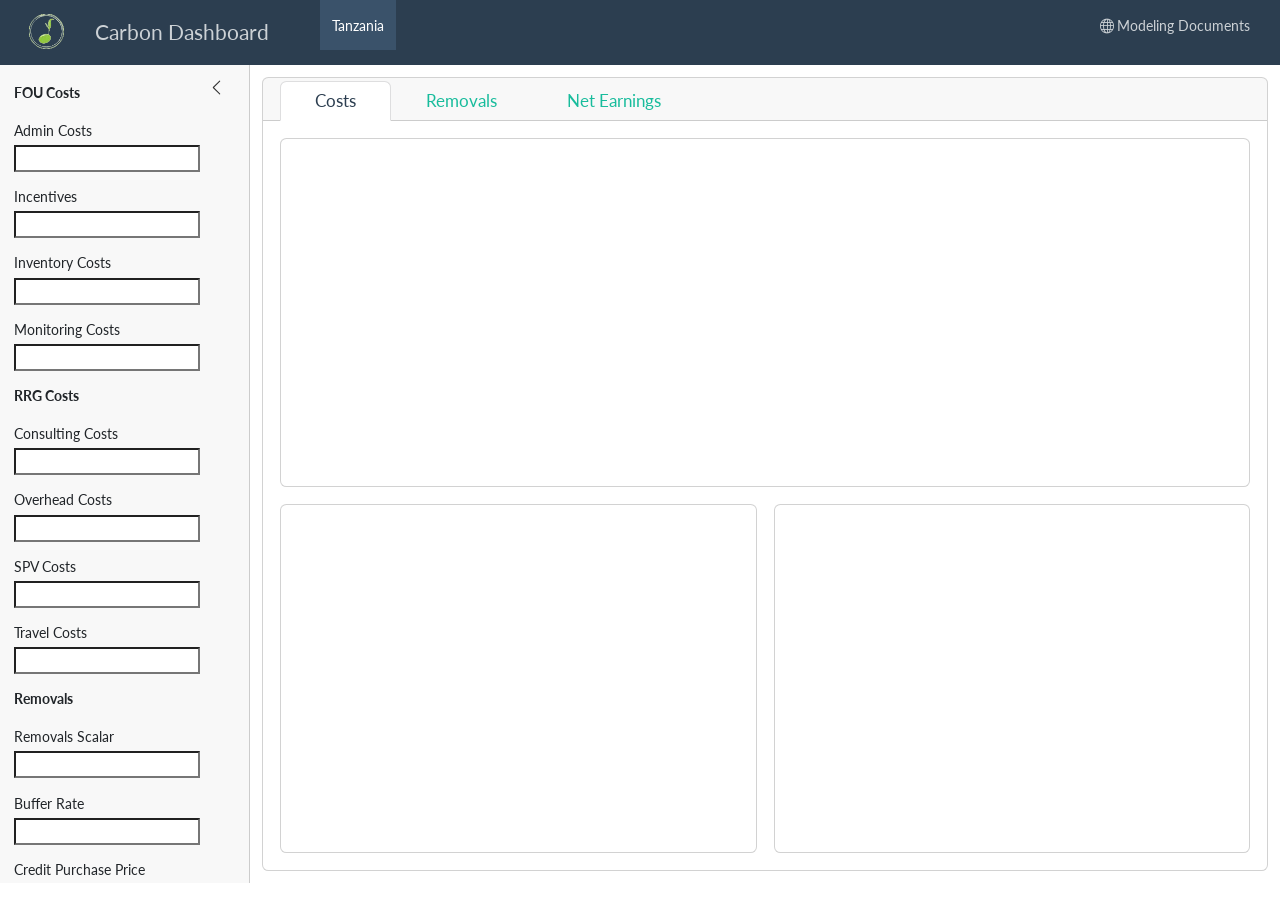
<file: dash/comp.html>
<!DOCTYPE html>
<html xmlns="http://www.w3.org/1999/xhtml" lang="en" xml:lang="en"><head>

<meta charset="utf-8">
<meta name="generator" content="quarto-1.8.26">

<meta name="viewport" content="width=device-width, initial-scale=1.0, user-scalable=yes">


<title>Carbon Dashboard</title>
<style>
code{white-space: pre-wrap;}
span.smallcaps{font-variant: small-caps;}
div.columns{display: flex; gap: min(4vw, 1.5em);}
div.column{flex: auto; overflow-x: auto;}
div.hanging-indent{margin-left: 1.5em; text-indent: -1.5em;}
ul.task-list{list-style: none;}
ul.task-list li input[type="checkbox"] {
  width: 0.8em;
  margin: 0 0.8em 0.2em -1em; /* quarto-specific, see https://github.com/quarto-dev/quarto-cli/issues/4556 */ 
  vertical-align: middle;
}
</style>


<script src="comp_files/libs/clipboard/clipboard.min.js"></script>
<script src="comp_files/libs/quarto-html/quarto.js" type="module"></script>
<script src="comp_files/libs/quarto-html/tabsets/tabsets.js" type="module"></script>
<script src="comp_files/libs/quarto-html/axe/axe-check.js" type="module"></script>
<script src="comp_files/libs/quarto-html/popper.min.js"></script>
<script src="comp_files/libs/quarto-html/tippy.umd.min.js"></script>
<script src="comp_files/libs/quarto-html/anchor.min.js"></script>
<link href="comp_files/libs/quarto-html/tippy.css" rel="stylesheet">
<link href="comp_files/libs/quarto-html/quarto-syntax-highlighting-587c61ba64f3a5504c4d52d930310e48.css" rel="stylesheet" class="quarto-color-scheme" id="quarto-text-highlighting-styles">
<link href="comp_files/libs/quarto-html/quarto-syntax-highlighting-dark-b758ccaa5987ceb1b75504551e579abf.css" rel="stylesheet" class="quarto-color-scheme quarto-color-alternate" id="quarto-text-highlighting-styles">
<link href="comp_files/libs/quarto-html/quarto-syntax-highlighting-587c61ba64f3a5504c4d52d930310e48.css" rel="stylesheet" class="quarto-color-scheme-extra" id="quarto-text-highlighting-styles">
<script src="comp_files/libs/bootstrap/bootstrap.min.js"></script>
<link href="comp_files/libs/bootstrap/bootstrap-icons.css" rel="stylesheet">
<link href="comp_files/libs/bootstrap/bootstrap-bede3913152cc6ed320dcadfc55dff40.min.css" rel="stylesheet" append-hash="true" class="quarto-color-scheme" id="quarto-bootstrap" data-mode="light">
<link href="comp_files/libs/bootstrap/bootstrap-dark-bede3913152cc6ed320dcadfc55dff40.min.css" rel="stylesheet" append-hash="true" class="quarto-color-scheme quarto-color-alternate" id="quarto-bootstrap" data-mode="light">
<link href="comp_files/libs/bootstrap/bootstrap-bede3913152cc6ed320dcadfc55dff40.min.css" rel="stylesheet" append-hash="true" class="quarto-color-scheme-extra" id="quarto-bootstrap" data-mode="light">
<script src="comp_files/libs/quarto-dashboard/quarto-dashboard.js"></script>
<script src="comp_files/libs/quarto-dashboard/stickythead.js"></script>



<script src="comp_files/libs/quarto-dashboard/web-components.js" type="module"></script>
<script src="comp_files/libs/quarto-dashboard/components.js"></script>



<link rel="stylesheet" href="styles.css">
</head>

<body class="quarto-dashboard dashboard-fill dashboard-sidebar fullcontent quarto-light">

<header id="quarto-dashboard-header">
<nav class="navbar navbar-expand-md slim" data-bs-theme="dark">
  <div class="navbar-container container-fluid">
    <button class="navbar-toggler" type="button" data-bs-toggle="collapse" data-bs-target="#dashboard-collapse" aria-controls="dashboard-collapse" aria-expanded="false" aria-label="Toggle navigation">
      <span class="navbar-toggler-icon"></span>
    </button>    


    <div class="navbar-brand-container">
    <a href="#"><img src="www/logo.png" alt="" class="navbar-logo light-content d-inline-block"></a>
    <a href="#"><img src="www/logo.png" alt="" class="navbar-logo dark-content d-inline-block"></a>
      <div class="navbar-title">
        <div class="navbar-title-text"><a href="#">Carbon Dashboard</a></div>
        
        
      </div>
    </div>
<div id="dashboard-collapse" class="navbar-collapse collapse"><ul class="navbar-nav navbar-nav-scroll me-auto" role="tablist"><li class="nav-item" role="presentation"><a id="tab-tanzania" class="nav-link active" data-bs-toggle="tab" role="tab" data-bs-target="#tanzania" data-scrolling="false" href="#tanzania" aria-controls="tanzania" aria-selected="true"><span class="nav-link-text">Tanzania</span></a></li></ul><div class="quarto-dashboard-links"><a class="quarto-dashboard-link" href="https://benparker9.github.io/carbon-iso/forest.html"><i class="bi bi-globe"></i><span class="quarto-dashboard-link-text">Modeling Documents</span></a></div></div></div>
</nav>
</header>
<div class="page-layout-custom quarto-dashboard-content bslib-gap-spacing html-fill-container bslib-page-fill quarto-dashboard-pages dashboard-sidebar-container">  

<div class="bslib-sidebar-layout html-fill-item html-fill-container" data-bslib-sidebar-open="desktop" data-bslib-sidebar-init="true" data-bslib-sidebar-border="false" data-bslib-sidebar-border-radius="false"><div class="main html-fill-container html-fill-item"><div class="sidebar-content html-fill-item html-fill-container">
<div class="tab-content bslib-grid html-fill-item html-fill-container" style="display: grid; grid-template-columns: minmax(3em, 1fr);
grid-auto-rows: minmax(0, 1fr);">
<div id="tanzania" class="dashboard-page tab-pane show active html-fill-item html-fill-container" data-orientation="columns" aria-labelledby="tab-tanzania">
<div class="html-fill-item html-fill-container bslib-grid" style="display: grid; grid-template-columns: minmax(3em, 1fr);
grid-auto-rows: minmax(0, 1fr);">
<div class="card tabset html-fill-item html-fill-container bslib-card" data-bslib-card-init="" data-require-bs-caller="card()" data-full-screen="false">
<div class="card-header dashboard-card-no-title bslib-navs-card-title">

<ul class="nav nav-tabs card-header-tabs" role="tablist" data-tabsetid="card-tabset-1"><li class="nav-item" role="presentation"><a href="#card-tabset-1-1" role="tab" data-toggle="tab" data-bs-toggle="tab" data-value="Costs" aria-selected="true" class="nav-link active">Costs</a></li><li class="nav-item" role="presentation"><a href="#card-tabset-1-2" role="tab" data-toggle="tab" data-bs-toggle="tab" data-value="Removals" aria-selected="false" class="nav-link">Removals</a></li><li class="nav-item" role="presentation"><a href="#card-tabset-1-3" role="tab" data-toggle="tab" data-bs-toggle="tab" data-value="Net Earnings" aria-selected="false" class="nav-link">Net Earnings</a></li></ul></div>



<div class="tab-content html-fill-item html-fill-container" data-tabset-id="card-tabset-1"><div class="tab-pane active show html-fill-item html-fill-container" role="tabpanel" id="card-tabset-1-1"><div class="card-body html-fill-item html-fill-container" data-title="Costs">
<div class="html-fill-item html-fill-container bslib-grid" style="display: grid; grid-template-rows: minmax(3em, 1fr) minmax(3em, 1fr); grid-auto-columns: minmax(0, 1fr);">
<div class="html-fill-item html-fill-container bslib-grid" style="display: grid; grid-template-columns: minmax(3em, 1fr);
grid-auto-rows: minmax(0, 1fr);">
<div class="card cell html-fill-item html-fill-container bslib-card" data-bslib-card-init="" data-require-bs-caller="card()" data-full-screen="false">
<div class="card-body html-fill-item html-fill-container">
<div class="cell-output-display html-fill-item html-fill-container">
<div class="shiny-plot-output html-fill-item html-fill-container" id="total_cost" style="width:100%;height:400px;"></div>
</div>
</div>
<bslib-tooltip placement="auto" bsoptions="[]" data-require-bs-version="5" data-require-bs-caller="tooltip()">
    <template>Expand</template>
    <span class="bslib-full-screen-enter badge rounded-pill">
        <svg xmlns="http://www.w3.org/2000/svg" viewbox="0 0 24 24" style="height:1em;width:1em;" aria-hidden="true" role="img"><path d="M20 5C20 4.4 19.6 4 19 4H13C12.4 4 12 3.6 12 3C12 2.4 12.4 2 13 2H21C21.6 2 22 2.4 22 3V11C22 11.6 21.6 12 21 12C20.4 12 20 11.6 20 11V5ZM4 19C4 19.6 4.4 20 5 20H11C11.6 20 12 20.4 12 21C12 21.6 11.6 22 11 22H3C2.4 22 2 21.6 2 21V13C2 12.4 2.4 12 3 12C3.6 12 4 12.4 4 13V19Z"></path></svg>
    </span>
</bslib-tooltip><script data-bslib-card-init="">bslib.Card.initializeAllCards();</script></div>
</div>
<div class="html-fill-item html-fill-container bslib-grid" style="display: grid; grid-template-columns: minmax(3em, 1fr) minmax(3em, 1fr);
grid-auto-rows: minmax(0, 1fr);">
<div class="card cell html-fill-item html-fill-container bslib-card" data-bslib-card-init="" data-require-bs-caller="card()" data-full-screen="false">
<div class="card-body html-fill-item html-fill-container">
<div class="cell-output-display html-fill-item html-fill-container">
<div class="shiny-plot-output html-fill-item html-fill-container" id="fou_cost" style="width:100%;height:400px;"></div>
</div>
</div>
<bslib-tooltip placement="auto" bsoptions="[]" data-require-bs-version="5" data-require-bs-caller="tooltip()">
    <template>Expand</template>
    <span class="bslib-full-screen-enter badge rounded-pill">
        <svg xmlns="http://www.w3.org/2000/svg" viewbox="0 0 24 24" style="height:1em;width:1em;" aria-hidden="true" role="img"><path d="M20 5C20 4.4 19.6 4 19 4H13C12.4 4 12 3.6 12 3C12 2.4 12.4 2 13 2H21C21.6 2 22 2.4 22 3V11C22 11.6 21.6 12 21 12C20.4 12 20 11.6 20 11V5ZM4 19C4 19.6 4.4 20 5 20H11C11.6 20 12 20.4 12 21C12 21.6 11.6 22 11 22H3C2.4 22 2 21.6 2 21V13C2 12.4 2.4 12 3 12C3.6 12 4 12.4 4 13V19Z"></path></svg>
    </span>
</bslib-tooltip><script data-bslib-card-init="">bslib.Card.initializeAllCards();</script></div><div class="html-fill-item html-fill-container bslib-grid" style="display: grid; grid-template-rows: minmax(3em, 1fr); grid-auto-columns: minmax(0, 1fr);">
<div class="card cell html-fill-item html-fill-container bslib-card" data-bslib-card-init="" data-require-bs-caller="card()" data-full-screen="false">
<div class="card-body html-fill-item html-fill-container">
<div class="cell-output-display html-fill-item html-fill-container">
<div class="shiny-plot-output html-fill-item html-fill-container" id="rrg_cost" style="width:100%;height:400px;"></div>
</div>
</div>
<bslib-tooltip placement="auto" bsoptions="[]" data-require-bs-version="5" data-require-bs-caller="tooltip()">
    <template>Expand</template>
    <span class="bslib-full-screen-enter badge rounded-pill">
        <svg xmlns="http://www.w3.org/2000/svg" viewbox="0 0 24 24" style="height:1em;width:1em;" aria-hidden="true" role="img"><path d="M20 5C20 4.4 19.6 4 19 4H13C12.4 4 12 3.6 12 3C12 2.4 12.4 2 13 2H21C21.6 2 22 2.4 22 3V11C22 11.6 21.6 12 21 12C20.4 12 20 11.6 20 11V5ZM4 19C4 19.6 4.4 20 5 20H11C11.6 20 12 20.4 12 21C12 21.6 11.6 22 11 22H3C2.4 22 2 21.6 2 21V13C2 12.4 2.4 12 3 12C3.6 12 4 12.4 4 13V19Z"></path></svg>
    </span>
</bslib-tooltip><script data-bslib-card-init="">bslib.Card.initializeAllCards();</script></div>
</div>
</div>
</div>
</div></div><div class="tab-pane html-fill-item html-fill-container" role="tabpanel" id="card-tabset-1-2"><div class="card-body html-fill-item html-fill-container" data-title="Removals">
<div class="html-fill-item html-fill-container bslib-grid" style="display: grid; grid-template-columns: minmax(3em, 1fr) minmax(3em, 1fr);
grid-auto-rows: minmax(0, 1fr);">
<div class="html-fill-item html-fill-container bslib-grid" style="display: grid; grid-template-rows: minmax(3em, 1fr); grid-auto-columns: minmax(0, 1fr);">
<div class="card cell html-fill-item html-fill-container bslib-card" data-bslib-card-init="" data-require-bs-caller="card()" data-full-screen="false">
<div class="card-body html-fill-item html-fill-container">
<div class="cell-output-display html-fill-item html-fill-container">
<div class="shiny-plot-output html-fill-item html-fill-container" id="netremovals" style="width:100%;height:400px;"></div>
</div>
</div>
<bslib-tooltip placement="auto" bsoptions="[]" data-require-bs-version="5" data-require-bs-caller="tooltip()">
    <template>Expand</template>
    <span class="bslib-full-screen-enter badge rounded-pill">
        <svg xmlns="http://www.w3.org/2000/svg" viewbox="0 0 24 24" style="height:1em;width:1em;" aria-hidden="true" role="img"><path d="M20 5C20 4.4 19.6 4 19 4H13C12.4 4 12 3.6 12 3C12 2.4 12.4 2 13 2H21C21.6 2 22 2.4 22 3V11C22 11.6 21.6 12 21 12C20.4 12 20 11.6 20 11V5ZM4 19C4 19.6 4.4 20 5 20H11C11.6 20 12 20.4 12 21C12 21.6 11.6 22 11 22H3C2.4 22 2 21.6 2 21V13C2 12.4 2.4 12 3 12C3.6 12 4 12.4 4 13V19Z"></path></svg>
    </span>
</bslib-tooltip><script data-bslib-card-init="">bslib.Card.initializeAllCards();</script></div>
</div><div class="html-fill-item html-fill-container bslib-grid" style="display: grid; grid-template-rows: minmax(3em, 1fr); grid-auto-columns: minmax(0, 1fr);">
<div class="card cell html-fill-item html-fill-container bslib-card" data-bslib-card-init="" data-require-bs-caller="card()" data-full-screen="false">
<div class="card-body html-fill-item html-fill-container">
<div class="cell-output-display html-fill-item html-fill-container">
<div class="shiny-plot-output html-fill-item html-fill-container" id="removalrate" style="width:100%;height:400px;"></div>
</div>
</div>
<bslib-tooltip placement="auto" bsoptions="[]" data-require-bs-version="5" data-require-bs-caller="tooltip()">
    <template>Expand</template>
    <span class="bslib-full-screen-enter badge rounded-pill">
        <svg xmlns="http://www.w3.org/2000/svg" viewbox="0 0 24 24" style="height:1em;width:1em;" aria-hidden="true" role="img"><path d="M20 5C20 4.4 19.6 4 19 4H13C12.4 4 12 3.6 12 3C12 2.4 12.4 2 13 2H21C21.6 2 22 2.4 22 3V11C22 11.6 21.6 12 21 12C20.4 12 20 11.6 20 11V5ZM4 19C4 19.6 4.4 20 5 20H11C11.6 20 12 20.4 12 21C12 21.6 11.6 22 11 22H3C2.4 22 2 21.6 2 21V13C2 12.4 2.4 12 3 12C3.6 12 4 12.4 4 13V19Z"></path></svg>
    </span>
</bslib-tooltip><script data-bslib-card-init="">bslib.Card.initializeAllCards();</script></div>
</div>
</div>
</div></div><div class="tab-pane html-fill-item html-fill-container" role="tabpanel" id="card-tabset-1-3"><div class="card-body html-fill-item html-fill-container" data-title="Net Earnings">
<div class="html-fill-item html-fill-container bslib-grid" style="display: grid; grid-template-columns: minmax(3em, 1fr);
grid-auto-rows: minmax(0, 1fr);">
<div class="card cell html-fill-item html-fill-container bslib-card" data-bslib-card-init="" data-require-bs-caller="card()" data-full-screen="false">
<div class="card-body html-fill-item html-fill-container">
<div class="cell-output-display html-fill-item html-fill-container">
<div class="shiny-plot-output html-fill-item html-fill-container" id="netearnings" style="width:100%;height:400px;"></div>
</div>
</div>
<bslib-tooltip placement="auto" bsoptions="[]" data-require-bs-version="5" data-require-bs-caller="tooltip()">
    <template>Expand</template>
    <span class="bslib-full-screen-enter badge rounded-pill">
        <svg xmlns="http://www.w3.org/2000/svg" viewbox="0 0 24 24" style="height:1em;width:1em;" aria-hidden="true" role="img"><path d="M20 5C20 4.4 19.6 4 19 4H13C12.4 4 12 3.6 12 3C12 2.4 12.4 2 13 2H21C21.6 2 22 2.4 22 3V11C22 11.6 21.6 12 21 12C20.4 12 20 11.6 20 11V5ZM4 19C4 19.6 4.4 20 5 20H11C11.6 20 12 20.4 12 21C12 21.6 11.6 22 11 22H3C2.4 22 2 21.6 2 21V13C2 12.4 2.4 12 3 12C3.6 12 4 12.4 4 13V19Z"></path></svg>
    </span>
</bslib-tooltip><script data-bslib-card-init="">bslib.Card.initializeAllCards();</script></div><div id="3ade8a4a-fb1d-4a6c-8409-ac45482d5fc9" class="hidden html-fill-item html-fill-container">

</div>
</div>
</div></div></div><bslib-tooltip placement="auto" bsoptions="[]" data-require-bs-version="5" data-require-bs-caller="tooltip()">
    <template>Expand</template>
    <span class="bslib-full-screen-enter badge rounded-pill">
        <svg xmlns="http://www.w3.org/2000/svg" viewbox="0 0 24 24" style="height:1em;width:1em;" aria-hidden="true" role="img"><path d="M20 5C20 4.4 19.6 4 19 4H13C12.4 4 12 3.6 12 3C12 2.4 12.4 2 13 2H21C21.6 2 22 2.4 22 3V11C22 11.6 21.6 12 21 12C20.4 12 20 11.6 20 11V5ZM4 19C4 19.6 4.4 20 5 20H11C11.6 20 12 20.4 12 21C12 21.6 11.6 22 11 22H3C2.4 22 2 21.6 2 21V13C2 12.4 2.4 12 3 12C3.6 12 4 12.4 4 13V19Z"></path></svg>
    </span>
</bslib-tooltip><script data-bslib-card-init="">bslib.Card.initializeAllCards();</script></div>
</div>
</div>
</div>
</div></div><aside id="bslib-sidebar-1" class="sidebar html-fill-container html-fill-item"><div class="html-fill-container html-fill-item">
<p><strong>FOU Costs</strong></p>
<div class="cell-output-display">
<div class="form-group shiny-input-container no-baseline">
<label class="control-label" id="admin_cost-label" for="admin_cost">Admin Costs</label>
<input class="js-range-slider" id="admin_cost" data-skin="shiny" data-min="0" data-max="2" data-from="1" data-step="0.1" data-grid="true" data-grid-num="10" data-grid-snap="false" data-prettify-separator="," data-prettify-enabled="true" data-keyboard="true" data-data-type="number">
</div>
</div>
<div class="cell-output-display">
<div class="form-group shiny-input-container no-baseline">
<label class="control-label" id="incentive_cost-label" for="incentive_cost">Incentives</label>
<input class="js-range-slider" id="incentive_cost" data-skin="shiny" data-min="0" data-max="2" data-from="1" data-step="0.1" data-grid="true" data-grid-num="10" data-grid-snap="false" data-prettify-separator="," data-prettify-enabled="true" data-keyboard="true" data-data-type="number">
</div>
</div>
<div class="cell-output-display">
<div class="form-group shiny-input-container no-baseline">
<label class="control-label" id="inventory_cost-label" for="inventory_cost">Inventory Costs</label>
<input class="js-range-slider" id="inventory_cost" data-skin="shiny" data-min="0" data-max="2" data-from="1" data-step="0.1" data-grid="true" data-grid-num="10" data-grid-snap="false" data-prettify-separator="," data-prettify-enabled="true" data-keyboard="true" data-data-type="number">
</div>
</div>
<div class="cell-output-display">
<div class="form-group shiny-input-container no-baseline">
<label class="control-label" id="monitoring_cost-label" for="monitoring_cost">Monitoring Costs</label>
<input class="js-range-slider" id="monitoring_cost" data-skin="shiny" data-min="0" data-max="2" data-from="1" data-step="0.1" data-grid="true" data-grid-num="10" data-grid-snap="false" data-prettify-separator="," data-prettify-enabled="true" data-keyboard="true" data-data-type="number">
</div>
</div>
<p><strong>RRG Costs</strong></p>
<div class="cell-output-display">
<div class="form-group shiny-input-container no-baseline">
<label class="control-label" id="consulting_cost-label" for="consulting_cost">Consulting Costs</label>
<input class="js-range-slider" id="consulting_cost" data-skin="shiny" data-min="0" data-max="2" data-from="1" data-step="0.1" data-grid="true" data-grid-num="10" data-grid-snap="false" data-prettify-separator="," data-prettify-enabled="true" data-keyboard="true" data-data-type="number">
</div>
</div>
<div class="cell-output-display">
<div class="form-group shiny-input-container no-baseline">
<label class="control-label" id="overhead_cost-label" for="overhead_cost">Overhead Costs</label>
<input class="js-range-slider" id="overhead_cost" data-skin="shiny" data-min="0" data-max="2" data-from="1" data-step="0.1" data-grid="true" data-grid-num="10" data-grid-snap="false" data-prettify-separator="," data-prettify-enabled="true" data-keyboard="true" data-data-type="number">
</div>
</div>
<div class="cell-output-display">
<div class="form-group shiny-input-container no-baseline">
<label class="control-label" id="spv_cost-label" for="spv_cost">SPV Costs</label>
<input class="js-range-slider" id="spv_cost" data-skin="shiny" data-min="0" data-max="2" data-from="1" data-step="0.1" data-grid="true" data-grid-num="10" data-grid-snap="false" data-prettify-separator="," data-prettify-enabled="true" data-keyboard="true" data-data-type="number">
</div>
</div>
<div class="cell-output-display">
<div class="form-group shiny-input-container no-baseline">
<label class="control-label" id="travel_cost-label" for="travel_cost">Travel Costs</label>
<input class="js-range-slider" id="travel_cost" data-skin="shiny" data-min="0" data-max="2" data-from="1" data-step="0.1" data-grid="true" data-grid-num="10" data-grid-snap="false" data-prettify-separator="," data-prettify-enabled="true" data-keyboard="true" data-data-type="number">
</div>
</div>
<p><strong>Removals</strong></p>
<div class="cell-output-display">
<div class="form-group shiny-input-container no-baseline">
<label class="control-label" id="removals-label" for="removals">Removals Scalar</label>
<input class="js-range-slider" id="removals" data-skin="shiny" data-min="0" data-max="2" data-from="1" data-step="0.1" data-grid="true" data-grid-num="10" data-grid-snap="false" data-prettify-separator="," data-prettify-enabled="true" data-keyboard="true" data-data-type="number">
</div>
</div>
<div class="cell-output-display">
<div class="form-group shiny-input-container no-baseline">
<label class="control-label" id="buffer_fee-label" for="buffer_fee">Buffer Rate</label>
<input class="js-range-slider" id="buffer_fee" data-skin="shiny" data-min="0" data-max="2" data-from="1" data-step="0.1" data-grid="true" data-grid-num="10" data-grid-snap="false" data-prettify-separator="," data-prettify-enabled="true" data-keyboard="true" data-data-type="number">
</div>
</div>
<div class="cell-output-display">
<div class="form-group shiny-input-container no-baseline">
<label class="control-label" id="credit_costs-label" for="credit_costs">Credit Purchase Price</label>
<input class="js-range-slider" id="credit_costs" data-skin="shiny" data-min="15" data-max="90" data-from="15" data-step="1" data-grid="true" data-grid-num="9.375" data-grid-snap="false" data-prettify-separator="," data-prettify-enabled="true" data-keyboard="true" data-data-type="number">
</div>
</div>
</div></aside>
<button class="collapse-toggle" type="button" title="Toggle sidebar" aria-expanded="true" aria-controls="bslib-sidebar-1">
    <svg xmlns="http://www.w3.org/2000/svg" viewbox="0 0 16 16" class="bi bi-chevron-left collapse-icon" style="fill:currentColor;" aria-hidden="true" role="img">
      <path fill-rule="evenodd" d="M11.354 1.646a.5.5 0 0 1 0 .708L5.707 8l5.647 5.646a.5.5 0 0 1-.708.708l-6-6a.5.5 0 0 1 0-.708l6-6a.5.5 0 0 1 .708 0z"></path>
    </svg>
</button>
<script data-bslib-sidebar-init="">
bslib.Sidebar.initCollapsibleAll()
</script>
</div>
<p>
<script type="application/shiny-prerendered" data-context="server-start">
library(tidyverse)
library(shiny)
library(scales)
library(rsconnect)

rsconnect::setAccountInfo(name='cp-stats-541', token='488AAFA7D1CE2AB1FD6E3498C26DCE92', secret='JK1xrlp7NqDSGhDDHTDciaaZtWKD/UnHm/Vf5N5r')

tanz <- read_csv("tanz-net-removals.csv") 


tanz1 <- tanz 


# why does the overhead compound from the year before and not stay at the 80k flat rate?
rrg_cost <- tibble(
                   Year = (2026:2066),
                   t = (0:40),
                   overhead = c(60000, 70000, 75000, 75000, 75000, 75000, rep((80000+ (80000 * 0.02)), 35)),
                   spv = c(30000, 25000, 20000, 20000, 20000, 20000, rep((25000+ (25000 * 0.02)), 35)),
                   consulting = c(30000, 25000, 20000, 20000, 20000, 20000, rep((25000+ (25000 * 0.02)), 35)),
                  travel = c(rep(5000,5), 30000, rep((5000 + (5000 *0.02)), 4), (30000 + (30000 * 0.02)),
                             rep((5000 + (5000 *0.02)), 4), (30000 + (30000 * 0.02)), rep((5000 + (5000 *0.02)), 4), 
                             (30000 + (30000 * 0.02)), rep((5000 + (5000 *0.02)), 4), 
                             (30000 + (30000 * 0.02)), rep((5000 + (5000 *0.02)), 4), 
                             (30000 + (30000 * 0.02)), rep((5000 + (5000 *0.02)), 4), 
                             (30000 + (30000 * 0.02)), rep((5000 + (5000 *0.02)), 4), 
                             (30000 + (30000 * 0.02))),
                    total = overhead + spv + consulting + travel) 


fou_cost <- tibble(
                   Year = (2026:2066),
                   t = (0:40),
                   monitoring_cost = c(0, rep(25000, 5), rep(0, 35)),
                  inventory_cost = c(rep(0, 4), 30000, 0, 20000, rep(0, 2), 20000, 0, 25000, rep(0,2), 30000, 0,
                  30000, rep(0, 2), 30000, 0, 35000, rep(0,2), 35000, 0, 35000, rep(0, 2), 35000, 0, 40000, rep(0, 2),
                  40000, 0, 45000, rep(0,2), 50000, 0),
                  admin_cost = c(rep(0, 4), 50000, 25000, rep((25000 + (25000 * 0.02)), 35)),
                  incentives = c(rep(0, 4), 70000, 25000, rep((25000 + (25000 * 0.02)), 35)),
                  total = monitoring_cost + inventory_cost + admin_cost + incentives) 
            
</script>
 
<script type="application/shiny-prerendered" data-context="server">
rrg_cost_r <- reactive({
  rrg_cost |>
    mutate(
      overhead    = overhead    * input$overhead_cost,
      spv         = spv         * input$spv_cost,
      consulting  = consulting  * input$consulting_cost,
      travel      = travel      * input$travel_cost,
      total      = overhead + spv + consulting + travel

    )
})

fou_cost_r <- reactive({
  fou_cost |>
    mutate(
      monitoring_cost = monitoring_cost * input$monitoring_cost,
      inventory_cost  = inventory_cost  * input$inventory_cost,
      admin_cost      = admin_cost      * input$admin_cost,
      incentives      = incentives      * input$incentive_cost,
      total      = monitoring_cost + inventory_cost + admin_cost + incentives    )
})

final_fou <- reactive({
  fou_cost_r() |>
    pivot_longer(cols = monitoring_cost:total, names_to = "Cost", values_to = "Amount")
})

final_rrg <- reactive({
  rrg_cost_r() |>
    pivot_longer(cols = overhead:total, names_to = "Cost", values_to = "Amount")
})


tanz_removals <- reactive({
  tanz1 |>
    mutate(
      NetRemovalsMin = (NetRemovalsMin * input$removals) ,
      RemovalRateMin = c(NetRemovalsMin[1], diff(NetRemovalsMin)),
      iso_fee = case_when(
                             RemovalRateMin <= 25000 ~ 10,
                             RemovalRateMin > 25000 & RemovalRateMin <=50000 ~ 9,
                            RemovalRateMin > 50000 & RemovalRateMin <=75000 ~ 8,
                            RemovalRateMin > 75000 & RemovalRateMin <= 100000 ~ 7,
                            RemovalRateMin > 100000 & RemovalRateMin <= 150000 ~ 6),
        iso_cost = RemovalRateMin * iso_fee,
        buffer_vcu = (RemovalRateMin * 0.2) * input$buffer_fee,
        buffer_cost = buffer_vcu * iso_fee,
        net_vcu = NetRemovalsMin - buffer_vcu,
        net_rate = (RemovalRateMin*input$credit_costs) - buffer_cost - iso_cost,
        net_price = (RemovalRateMin * input$credit_costs) - iso_cost - buffer_cost)
                 
})

tanz_vis <- reactive({
  tanz_removals() |>
    pivot_longer(cols = NetRemovalsMin:net_price, names_to = "Variable", values_to = "Value")
})


net_earnings <- reactive({
  tibble(
         t = tanz_removals()$t,
         net_earnings = tanz_removals()$net_price - (fou_cost_r()$total + rrg_cost_r()$total))


})


final_earnings <- reactive({
  sum(net_earnings()$net_earnings, na.rm = TRUE)
})

</script>
 
<script type="application/shiny-prerendered" data-context="server">
total_cost_all <- reactive({
  tibble(
    t          = fou_cost_r()$t,
    total_cost = fou_cost_r()$total + rrg_cost_r()$total
  )
})

final_cost <- reactive({
  sum(total_cost_all()$total_cost)
})

output$total_cost <- renderPlot({
  p <- total_cost_all() |>
    ggplot(aes(x = t, y = total_cost)) +
    geom_point() +
    geom_line() +
    theme_bw() +
    labs(title = paste("Total Costs over the project lifetime:",dollar(final_cost())), x = "Time", y = "Cost (USD)") +
    scale_y_continuous(labels = dollar) 



  p

})
</script>
 
<script type="application/shiny-prerendered" data-context="server">
total_cost_fou <- reactive({
  df <- final_fou()
  
  df |>
    filter(Cost == "total") |>
    pull(Amount) |>
    sum(na.rm = TRUE)
})

output$fou_cost <- renderPlot({
  p <- final_fou() |>
    ggplot(aes(x = t, y = Amount, color = Cost)) +
    geom_point() +
    geom_line() +
    theme_bw() +
    labs(title = paste("FOU Costs over the project lifetime:", dollar(total_cost_fou())), x = "Time", y = "Cost (USD)")+
    scale_y_continuous(labels = dollar) 
  p

})

</script>
 
<script type="application/shiny-prerendered" data-context="server">
total_cost_rrg <- reactive({
final_rrg() |>
  filter(Cost == "total") |>
  group_by(Cost) |>
  summarize(TotalCost = sum(Amount, na.rm = TRUE)) |>
  pull(TotalCost)
})

output$rrg_cost <- renderPlot({
  p <- final_rrg() |>
    ggplot(aes(x = t, y = Amount, color = Cost)) +
    geom_point() +
    geom_line() +
    theme_bw() +
    labs(title = paste("RRG Costs over the project lifetime:", dollar(total_cost_rrg())), x = "Time", y = "Cost (USD)") +
    scale_y_continuous(labels = dollar) 

  p

})

</script>
 
<script type="application/shiny-prerendered" data-context="server">
tanz_points <- reactive({
  tanz_vis() |>
    filter(Variable %in% c("buffer_cost", "iso_cost", "net_price"))
})

tanz_total_removals <- reactive({
  tanz_vis() |>
    filter(Variable == "net_price") |>
    pull(Value) |>
    sum(na.rm = TRUE)
})

output$netremovals <- renderPlot({
  p <- tanz_points() |>
  ggplot(aes(x = t, y = Value, color = Variable)) +
  geom_point() +
  geom_line() +
  labs(x = "Project Lifetime", y = "Total Values (USD)",
       title = paste("Net financial gains throughout the project lifetime: \n", format(round(tanz_total_removals()), big.mark = ","))) +
 scale_y_continuous(labels = scales::comma) +
 theme_bw()


p

})
</script>
 
<script type="application/shiny-prerendered" data-context="server">
tanz_bar <- reactive({
  tanz_vis() |>
    filter(Variable %in% c("buffer_cost", "iso_cost", "net_rate"))
})

output$removalrate <- renderPlot({
  p <- tanz_bar() |>
  ggplot(aes(x = t, y = Value, fill = Variable)) +
  geom_bar(stat = "identity") +
  labs(x = "Time", y = "Total Values (USD)",
       title = "Removal Rates per Year") +
  scale_y_continuous(labels = scales::comma) +
  theme_bw()

p

})
</script>
 
<script type="application/shiny-prerendered" data-context="server">
output$netearnings <- renderPlot({
  p <- net_earnings() |>
  ggplot(aes(x = t, y = net_earnings)) +
  geom_point() +
  geom_line() +
  labs(x = "Project Lifetime", y = "Total Values (USD)",
       title = paste("Net financial gains throughout the project lifetime: \n", format(round(final_earnings()), big.mark = ","))) +
 scale_y_continuous(labels = scales::comma) +
 theme_bw()


p

})

# run  this in terminal to deploy app 
#rsconnect::deployApp(
#  appDir   = "./",
#  account  = "cp-stats-541",
#  server   = "shinyapps.io",
#  forceUpdate = TRUE
#)
#

</script>
 
<script type="application/shiny-prerendered" data-context="server-extras">
ojs_define <- function(..., .session = shiny::getDefaultReactiveDomain()) {
  quos <- rlang::enquos(...)
  vars <- rlang::list2(...)
  nm <- names(vars)
  if (is.null(nm)) {
    nm <- rep_len("", length(vars))
  }
  mapply(
    function(q, nm, val) {
      # Infer name, if possible
      if (nm == "") {
        tryCatch(
          {
            nm <- rlang::as_name(q)
          },
          error = function(e) {
            code <- paste(collapse = "\n", deparse(rlang::f_rhs(q)))
            stop(
              "ojs_define() could not create a name for the argument: ",
              code
            )
          }
        )
      }
      .session$output[[nm]] <- val
      outputOptions(.session$output, nm, suspendWhenHidden = FALSE)
      .session$sendCustomMessage("ojs-export", list(name = nm))
      NULL
    },
    quos,
    nm,
    vars,
    SIMPLIFY = FALSE,
    USE.NAMES = FALSE
  )
  invisible()
}
</script>
</p>
<!--html_preserve-->
<script type="application/shiny-prerendered" data-context="dependencies">
{"type":"list","attributes":{},"value":[{"type":"list","attributes":{"names":{"type":"character","attributes":{},"value":["name","version","src","meta","script","stylesheet","head","attachment","package","all_files","pkgVersion"]},"class":{"type":"character","attributes":{},"value":["html_dependency"]}},"value":[{"type":"character","attributes":{},"value":["ionrangeslider-javascript"]},{"type":"character","attributes":{},"value":["2.3.1"]},{"type":"list","attributes":{"names":{"type":"character","attributes":{},"value":["file"]}},"value":[{"type":"character","attributes":{},"value":["www/shared/ionrangeslider"]}]},{"type":"NULL"},{"type":"character","attributes":{},"value":["js/ion.rangeSlider.min.js"]},{"type":"NULL"},{"type":"NULL"},{"type":"NULL"},{"type":"character","attributes":{},"value":["shiny"]},{"type":"logical","attributes":{},"value":[true]},{"type":"character","attributes":{},"value":["1.12.1"]}]},{"type":"list","attributes":{"names":{"type":"character","attributes":{},"value":["name","version","src","meta","script","stylesheet","head","attachment","package","all_files","pkgVersion"]},"class":{"type":"character","attributes":{},"value":["html_dependency"]}},"value":[{"type":"character","attributes":{},"value":["strftime"]},{"type":"character","attributes":{},"value":["0.9.2"]},{"type":"list","attributes":{"names":{"type":"character","attributes":{},"value":["file"]}},"value":[{"type":"character","attributes":{},"value":["www/shared/strftime"]}]},{"type":"NULL"},{"type":"character","attributes":{},"value":["strftime-min.js"]},{"type":"NULL"},{"type":"NULL"},{"type":"NULL"},{"type":"character","attributes":{},"value":["shiny"]},{"type":"logical","attributes":{},"value":[true]},{"type":"character","attributes":{},"value":["1.12.1"]}]},{"type":"list","attributes":{"names":{"type":"character","attributes":{},"value":["name","version","src","meta","script","stylesheet","head","attachment","package","all_files","pkgVersion"]},"class":{"type":"character","attributes":{},"value":["html_dependency"]}},"value":[{"type":"character","attributes":{},"value":["ionrangeslider-css"]},{"type":"character","attributes":{},"value":["2.3.1"]},{"type":"list","attributes":{"names":{"type":"character","attributes":{},"value":["file"]}},"value":[{"type":"character","attributes":{},"value":["www/shared/ionrangeslider"]}]},{"type":"NULL"},{"type":"NULL"},{"type":"character","attributes":{},"value":["css/ion.rangeSlider.css"]},{"type":"NULL"},{"type":"NULL"},{"type":"character","attributes":{},"value":["shiny"]},{"type":"logical","attributes":{},"value":[true]},{"type":"character","attributes":{},"value":["1.12.1"]}]},{"type":"list","attributes":{"names":{"type":"character","attributes":{},"value":["name","version","src","meta","script","stylesheet","head","attachment","package","all_files","pkgVersion"]},"class":{"type":"character","attributes":{},"value":["html_dependency"]}},"value":[{"type":"character","attributes":{},"value":["ionrangeslider-javascript"]},{"type":"character","attributes":{},"value":["2.3.1"]},{"type":"list","attributes":{"names":{"type":"character","attributes":{},"value":["file"]}},"value":[{"type":"character","attributes":{},"value":["www/shared/ionrangeslider"]}]},{"type":"NULL"},{"type":"character","attributes":{},"value":["js/ion.rangeSlider.min.js"]},{"type":"NULL"},{"type":"NULL"},{"type":"NULL"},{"type":"character","attributes":{},"value":["shiny"]},{"type":"logical","attributes":{},"value":[true]},{"type":"character","attributes":{},"value":["1.12.1"]}]},{"type":"list","attributes":{"names":{"type":"character","attributes":{},"value":["name","version","src","meta","script","stylesheet","head","attachment","package","all_files","pkgVersion"]},"class":{"type":"character","attributes":{},"value":["html_dependency"]}},"value":[{"type":"character","attributes":{},"value":["strftime"]},{"type":"character","attributes":{},"value":["0.9.2"]},{"type":"list","attributes":{"names":{"type":"character","attributes":{},"value":["file"]}},"value":[{"type":"character","attributes":{},"value":["www/shared/strftime"]}]},{"type":"NULL"},{"type":"character","attributes":{},"value":["strftime-min.js"]},{"type":"NULL"},{"type":"NULL"},{"type":"NULL"},{"type":"character","attributes":{},"value":["shiny"]},{"type":"logical","attributes":{},"value":[true]},{"type":"character","attributes":{},"value":["1.12.1"]}]},{"type":"list","attributes":{"names":{"type":"character","attributes":{},"value":["name","version","src","meta","script","stylesheet","head","attachment","package","all_files","pkgVersion"]},"class":{"type":"character","attributes":{},"value":["html_dependency"]}},"value":[{"type":"character","attributes":{},"value":["ionrangeslider-css"]},{"type":"character","attributes":{},"value":["2.3.1"]},{"type":"list","attributes":{"names":{"type":"character","attributes":{},"value":["file"]}},"value":[{"type":"character","attributes":{},"value":["www/shared/ionrangeslider"]}]},{"type":"NULL"},{"type":"NULL"},{"type":"character","attributes":{},"value":["css/ion.rangeSlider.css"]},{"type":"NULL"},{"type":"NULL"},{"type":"character","attributes":{},"value":["shiny"]},{"type":"logical","attributes":{},"value":[true]},{"type":"character","attributes":{},"value":["1.12.1"]}]},{"type":"list","attributes":{"names":{"type":"character","attributes":{},"value":["name","version","src","meta","script","stylesheet","head","attachment","package","all_files","pkgVersion"]},"class":{"type":"character","attributes":{},"value":["html_dependency"]}},"value":[{"type":"character","attributes":{},"value":["ionrangeslider-javascript"]},{"type":"character","attributes":{},"value":["2.3.1"]},{"type":"list","attributes":{"names":{"type":"character","attributes":{},"value":["file"]}},"value":[{"type":"character","attributes":{},"value":["www/shared/ionrangeslider"]}]},{"type":"NULL"},{"type":"character","attributes":{},"value":["js/ion.rangeSlider.min.js"]},{"type":"NULL"},{"type":"NULL"},{"type":"NULL"},{"type":"character","attributes":{},"value":["shiny"]},{"type":"logical","attributes":{},"value":[true]},{"type":"character","attributes":{},"value":["1.12.1"]}]},{"type":"list","attributes":{"names":{"type":"character","attributes":{},"value":["name","version","src","meta","script","stylesheet","head","attachment","package","all_files","pkgVersion"]},"class":{"type":"character","attributes":{},"value":["html_dependency"]}},"value":[{"type":"character","attributes":{},"value":["strftime"]},{"type":"character","attributes":{},"value":["0.9.2"]},{"type":"list","attributes":{"names":{"type":"character","attributes":{},"value":["file"]}},"value":[{"type":"character","attributes":{},"value":["www/shared/strftime"]}]},{"type":"NULL"},{"type":"character","attributes":{},"value":["strftime-min.js"]},{"type":"NULL"},{"type":"NULL"},{"type":"NULL"},{"type":"character","attributes":{},"value":["shiny"]},{"type":"logical","attributes":{},"value":[true]},{"type":"character","attributes":{},"value":["1.12.1"]}]},{"type":"list","attributes":{"names":{"type":"character","attributes":{},"value":["name","version","src","meta","script","stylesheet","head","attachment","package","all_files","pkgVersion"]},"class":{"type":"character","attributes":{},"value":["html_dependency"]}},"value":[{"type":"character","attributes":{},"value":["ionrangeslider-css"]},{"type":"character","attributes":{},"value":["2.3.1"]},{"type":"list","attributes":{"names":{"type":"character","attributes":{},"value":["file"]}},"value":[{"type":"character","attributes":{},"value":["www/shared/ionrangeslider"]}]},{"type":"NULL"},{"type":"NULL"},{"type":"character","attributes":{},"value":["css/ion.rangeSlider.css"]},{"type":"NULL"},{"type":"NULL"},{"type":"character","attributes":{},"value":["shiny"]},{"type":"logical","attributes":{},"value":[true]},{"type":"character","attributes":{},"value":["1.12.1"]}]},{"type":"list","attributes":{"names":{"type":"character","attributes":{},"value":["name","version","src","meta","script","stylesheet","head","attachment","package","all_files","pkgVersion"]},"class":{"type":"character","attributes":{},"value":["html_dependency"]}},"value":[{"type":"character","attributes":{},"value":["ionrangeslider-javascript"]},{"type":"character","attributes":{},"value":["2.3.1"]},{"type":"list","attributes":{"names":{"type":"character","attributes":{},"value":["file"]}},"value":[{"type":"character","attributes":{},"value":["www/shared/ionrangeslider"]}]},{"type":"NULL"},{"type":"character","attributes":{},"value":["js/ion.rangeSlider.min.js"]},{"type":"NULL"},{"type":"NULL"},{"type":"NULL"},{"type":"character","attributes":{},"value":["shiny"]},{"type":"logical","attributes":{},"value":[true]},{"type":"character","attributes":{},"value":["1.12.1"]}]},{"type":"list","attributes":{"names":{"type":"character","attributes":{},"value":["name","version","src","meta","script","stylesheet","head","attachment","package","all_files","pkgVersion"]},"class":{"type":"character","attributes":{},"value":["html_dependency"]}},"value":[{"type":"character","attributes":{},"value":["strftime"]},{"type":"character","attributes":{},"value":["0.9.2"]},{"type":"list","attributes":{"names":{"type":"character","attributes":{},"value":["file"]}},"value":[{"type":"character","attributes":{},"value":["www/shared/strftime"]}]},{"type":"NULL"},{"type":"character","attributes":{},"value":["strftime-min.js"]},{"type":"NULL"},{"type":"NULL"},{"type":"NULL"},{"type":"character","attributes":{},"value":["shiny"]},{"type":"logical","attributes":{},"value":[true]},{"type":"character","attributes":{},"value":["1.12.1"]}]},{"type":"list","attributes":{"names":{"type":"character","attributes":{},"value":["name","version","src","meta","script","stylesheet","head","attachment","package","all_files","pkgVersion"]},"class":{"type":"character","attributes":{},"value":["html_dependency"]}},"value":[{"type":"character","attributes":{},"value":["ionrangeslider-css"]},{"type":"character","attributes":{},"value":["2.3.1"]},{"type":"list","attributes":{"names":{"type":"character","attributes":{},"value":["file"]}},"value":[{"type":"character","attributes":{},"value":["www/shared/ionrangeslider"]}]},{"type":"NULL"},{"type":"NULL"},{"type":"character","attributes":{},"value":["css/ion.rangeSlider.css"]},{"type":"NULL"},{"type":"NULL"},{"type":"character","attributes":{},"value":["shiny"]},{"type":"logical","attributes":{},"value":[true]},{"type":"character","attributes":{},"value":["1.12.1"]}]},{"type":"list","attributes":{"names":{"type":"character","attributes":{},"value":["name","version","src","meta","script","stylesheet","head","attachment","package","all_files","pkgVersion"]},"class":{"type":"character","attributes":{},"value":["html_dependency"]}},"value":[{"type":"character","attributes":{},"value":["ionrangeslider-javascript"]},{"type":"character","attributes":{},"value":["2.3.1"]},{"type":"list","attributes":{"names":{"type":"character","attributes":{},"value":["file"]}},"value":[{"type":"character","attributes":{},"value":["www/shared/ionrangeslider"]}]},{"type":"NULL"},{"type":"character","attributes":{},"value":["js/ion.rangeSlider.min.js"]},{"type":"NULL"},{"type":"NULL"},{"type":"NULL"},{"type":"character","attributes":{},"value":["shiny"]},{"type":"logical","attributes":{},"value":[true]},{"type":"character","attributes":{},"value":["1.12.1"]}]},{"type":"list","attributes":{"names":{"type":"character","attributes":{},"value":["name","version","src","meta","script","stylesheet","head","attachment","package","all_files","pkgVersion"]},"class":{"type":"character","attributes":{},"value":["html_dependency"]}},"value":[{"type":"character","attributes":{},"value":["strftime"]},{"type":"character","attributes":{},"value":["0.9.2"]},{"type":"list","attributes":{"names":{"type":"character","attributes":{},"value":["file"]}},"value":[{"type":"character","attributes":{},"value":["www/shared/strftime"]}]},{"type":"NULL"},{"type":"character","attributes":{},"value":["strftime-min.js"]},{"type":"NULL"},{"type":"NULL"},{"type":"NULL"},{"type":"character","attributes":{},"value":["shiny"]},{"type":"logical","attributes":{},"value":[true]},{"type":"character","attributes":{},"value":["1.12.1"]}]},{"type":"list","attributes":{"names":{"type":"character","attributes":{},"value":["name","version","src","meta","script","stylesheet","head","attachment","package","all_files","pkgVersion"]},"class":{"type":"character","attributes":{},"value":["html_dependency"]}},"value":[{"type":"character","attributes":{},"value":["ionrangeslider-css"]},{"type":"character","attributes":{},"value":["2.3.1"]},{"type":"list","attributes":{"names":{"type":"character","attributes":{},"value":["file"]}},"value":[{"type":"character","attributes":{},"value":["www/shared/ionrangeslider"]}]},{"type":"NULL"},{"type":"NULL"},{"type":"character","attributes":{},"value":["css/ion.rangeSlider.css"]},{"type":"NULL"},{"type":"NULL"},{"type":"character","attributes":{},"value":["shiny"]},{"type":"logical","attributes":{},"value":[true]},{"type":"character","attributes":{},"value":["1.12.1"]}]},{"type":"list","attributes":{"names":{"type":"character","attributes":{},"value":["name","version","src","meta","script","stylesheet","head","attachment","package","all_files","pkgVersion"]},"class":{"type":"character","attributes":{},"value":["html_dependency"]}},"value":[{"type":"character","attributes":{},"value":["ionrangeslider-javascript"]},{"type":"character","attributes":{},"value":["2.3.1"]},{"type":"list","attributes":{"names":{"type":"character","attributes":{},"value":["file"]}},"value":[{"type":"character","attributes":{},"value":["www/shared/ionrangeslider"]}]},{"type":"NULL"},{"type":"character","attributes":{},"value":["js/ion.rangeSlider.min.js"]},{"type":"NULL"},{"type":"NULL"},{"type":"NULL"},{"type":"character","attributes":{},"value":["shiny"]},{"type":"logical","attributes":{},"value":[true]},{"type":"character","attributes":{},"value":["1.12.1"]}]},{"type":"list","attributes":{"names":{"type":"character","attributes":{},"value":["name","version","src","meta","script","stylesheet","head","attachment","package","all_files","pkgVersion"]},"class":{"type":"character","attributes":{},"value":["html_dependency"]}},"value":[{"type":"character","attributes":{},"value":["strftime"]},{"type":"character","attributes":{},"value":["0.9.2"]},{"type":"list","attributes":{"names":{"type":"character","attributes":{},"value":["file"]}},"value":[{"type":"character","attributes":{},"value":["www/shared/strftime"]}]},{"type":"NULL"},{"type":"character","attributes":{},"value":["strftime-min.js"]},{"type":"NULL"},{"type":"NULL"},{"type":"NULL"},{"type":"character","attributes":{},"value":["shiny"]},{"type":"logical","attributes":{},"value":[true]},{"type":"character","attributes":{},"value":["1.12.1"]}]},{"type":"list","attributes":{"names":{"type":"character","attributes":{},"value":["name","version","src","meta","script","stylesheet","head","attachment","package","all_files","pkgVersion"]},"class":{"type":"character","attributes":{},"value":["html_dependency"]}},"value":[{"type":"character","attributes":{},"value":["ionrangeslider-css"]},{"type":"character","attributes":{},"value":["2.3.1"]},{"type":"list","attributes":{"names":{"type":"character","attributes":{},"value":["file"]}},"value":[{"type":"character","attributes":{},"value":["www/shared/ionrangeslider"]}]},{"type":"NULL"},{"type":"NULL"},{"type":"character","attributes":{},"value":["css/ion.rangeSlider.css"]},{"type":"NULL"},{"type":"NULL"},{"type":"character","attributes":{},"value":["shiny"]},{"type":"logical","attributes":{},"value":[true]},{"type":"character","attributes":{},"value":["1.12.1"]}]},{"type":"list","attributes":{"names":{"type":"character","attributes":{},"value":["name","version","src","meta","script","stylesheet","head","attachment","package","all_files","pkgVersion"]},"class":{"type":"character","attributes":{},"value":["html_dependency"]}},"value":[{"type":"character","attributes":{},"value":["ionrangeslider-javascript"]},{"type":"character","attributes":{},"value":["2.3.1"]},{"type":"list","attributes":{"names":{"type":"character","attributes":{},"value":["file"]}},"value":[{"type":"character","attributes":{},"value":["www/shared/ionrangeslider"]}]},{"type":"NULL"},{"type":"character","attributes":{},"value":["js/ion.rangeSlider.min.js"]},{"type":"NULL"},{"type":"NULL"},{"type":"NULL"},{"type":"character","attributes":{},"value":["shiny"]},{"type":"logical","attributes":{},"value":[true]},{"type":"character","attributes":{},"value":["1.12.1"]}]},{"type":"list","attributes":{"names":{"type":"character","attributes":{},"value":["name","version","src","meta","script","stylesheet","head","attachment","package","all_files","pkgVersion"]},"class":{"type":"character","attributes":{},"value":["html_dependency"]}},"value":[{"type":"character","attributes":{},"value":["strftime"]},{"type":"character","attributes":{},"value":["0.9.2"]},{"type":"list","attributes":{"names":{"type":"character","attributes":{},"value":["file"]}},"value":[{"type":"character","attributes":{},"value":["www/shared/strftime"]}]},{"type":"NULL"},{"type":"character","attributes":{},"value":["strftime-min.js"]},{"type":"NULL"},{"type":"NULL"},{"type":"NULL"},{"type":"character","attributes":{},"value":["shiny"]},{"type":"logical","attributes":{},"value":[true]},{"type":"character","attributes":{},"value":["1.12.1"]}]},{"type":"list","attributes":{"names":{"type":"character","attributes":{},"value":["name","version","src","meta","script","stylesheet","head","attachment","package","all_files","pkgVersion"]},"class":{"type":"character","attributes":{},"value":["html_dependency"]}},"value":[{"type":"character","attributes":{},"value":["ionrangeslider-css"]},{"type":"character","attributes":{},"value":["2.3.1"]},{"type":"list","attributes":{"names":{"type":"character","attributes":{},"value":["file"]}},"value":[{"type":"character","attributes":{},"value":["www/shared/ionrangeslider"]}]},{"type":"NULL"},{"type":"NULL"},{"type":"character","attributes":{},"value":["css/ion.rangeSlider.css"]},{"type":"NULL"},{"type":"NULL"},{"type":"character","attributes":{},"value":["shiny"]},{"type":"logical","attributes":{},"value":[true]},{"type":"character","attributes":{},"value":["1.12.1"]}]},{"type":"list","attributes":{"names":{"type":"character","attributes":{},"value":["name","version","src","meta","script","stylesheet","head","attachment","package","all_files","pkgVersion"]},"class":{"type":"character","attributes":{},"value":["html_dependency"]}},"value":[{"type":"character","attributes":{},"value":["ionrangeslider-javascript"]},{"type":"character","attributes":{},"value":["2.3.1"]},{"type":"list","attributes":{"names":{"type":"character","attributes":{},"value":["file"]}},"value":[{"type":"character","attributes":{},"value":["www/shared/ionrangeslider"]}]},{"type":"NULL"},{"type":"character","attributes":{},"value":["js/ion.rangeSlider.min.js"]},{"type":"NULL"},{"type":"NULL"},{"type":"NULL"},{"type":"character","attributes":{},"value":["shiny"]},{"type":"logical","attributes":{},"value":[true]},{"type":"character","attributes":{},"value":["1.12.1"]}]},{"type":"list","attributes":{"names":{"type":"character","attributes":{},"value":["name","version","src","meta","script","stylesheet","head","attachment","package","all_files","pkgVersion"]},"class":{"type":"character","attributes":{},"value":["html_dependency"]}},"value":[{"type":"character","attributes":{},"value":["strftime"]},{"type":"character","attributes":{},"value":["0.9.2"]},{"type":"list","attributes":{"names":{"type":"character","attributes":{},"value":["file"]}},"value":[{"type":"character","attributes":{},"value":["www/shared/strftime"]}]},{"type":"NULL"},{"type":"character","attributes":{},"value":["strftime-min.js"]},{"type":"NULL"},{"type":"NULL"},{"type":"NULL"},{"type":"character","attributes":{},"value":["shiny"]},{"type":"logical","attributes":{},"value":[true]},{"type":"character","attributes":{},"value":["1.12.1"]}]},{"type":"list","attributes":{"names":{"type":"character","attributes":{},"value":["name","version","src","meta","script","stylesheet","head","attachment","package","all_files","pkgVersion"]},"class":{"type":"character","attributes":{},"value":["html_dependency"]}},"value":[{"type":"character","attributes":{},"value":["ionrangeslider-css"]},{"type":"character","attributes":{},"value":["2.3.1"]},{"type":"list","attributes":{"names":{"type":"character","attributes":{},"value":["file"]}},"value":[{"type":"character","attributes":{},"value":["www/shared/ionrangeslider"]}]},{"type":"NULL"},{"type":"NULL"},{"type":"character","attributes":{},"value":["css/ion.rangeSlider.css"]},{"type":"NULL"},{"type":"NULL"},{"type":"character","attributes":{},"value":["shiny"]},{"type":"logical","attributes":{},"value":[true]},{"type":"character","attributes":{},"value":["1.12.1"]}]},{"type":"list","attributes":{"names":{"type":"character","attributes":{},"value":["name","version","src","meta","script","stylesheet","head","attachment","package","all_files","pkgVersion"]},"class":{"type":"character","attributes":{},"value":["html_dependency"]}},"value":[{"type":"character","attributes":{},"value":["ionrangeslider-javascript"]},{"type":"character","attributes":{},"value":["2.3.1"]},{"type":"list","attributes":{"names":{"type":"character","attributes":{},"value":["file"]}},"value":[{"type":"character","attributes":{},"value":["www/shared/ionrangeslider"]}]},{"type":"NULL"},{"type":"character","attributes":{},"value":["js/ion.rangeSlider.min.js"]},{"type":"NULL"},{"type":"NULL"},{"type":"NULL"},{"type":"character","attributes":{},"value":["shiny"]},{"type":"logical","attributes":{},"value":[true]},{"type":"character","attributes":{},"value":["1.12.1"]}]},{"type":"list","attributes":{"names":{"type":"character","attributes":{},"value":["name","version","src","meta","script","stylesheet","head","attachment","package","all_files","pkgVersion"]},"class":{"type":"character","attributes":{},"value":["html_dependency"]}},"value":[{"type":"character","attributes":{},"value":["strftime"]},{"type":"character","attributes":{},"value":["0.9.2"]},{"type":"list","attributes":{"names":{"type":"character","attributes":{},"value":["file"]}},"value":[{"type":"character","attributes":{},"value":["www/shared/strftime"]}]},{"type":"NULL"},{"type":"character","attributes":{},"value":["strftime-min.js"]},{"type":"NULL"},{"type":"NULL"},{"type":"NULL"},{"type":"character","attributes":{},"value":["shiny"]},{"type":"logical","attributes":{},"value":[true]},{"type":"character","attributes":{},"value":["1.12.1"]}]},{"type":"list","attributes":{"names":{"type":"character","attributes":{},"value":["name","version","src","meta","script","stylesheet","head","attachment","package","all_files","pkgVersion"]},"class":{"type":"character","attributes":{},"value":["html_dependency"]}},"value":[{"type":"character","attributes":{},"value":["ionrangeslider-css"]},{"type":"character","attributes":{},"value":["2.3.1"]},{"type":"list","attributes":{"names":{"type":"character","attributes":{},"value":["file"]}},"value":[{"type":"character","attributes":{},"value":["www/shared/ionrangeslider"]}]},{"type":"NULL"},{"type":"NULL"},{"type":"character","attributes":{},"value":["css/ion.rangeSlider.css"]},{"type":"NULL"},{"type":"NULL"},{"type":"character","attributes":{},"value":["shiny"]},{"type":"logical","attributes":{},"value":[true]},{"type":"character","attributes":{},"value":["1.12.1"]}]},{"type":"list","attributes":{"names":{"type":"character","attributes":{},"value":["name","version","src","meta","script","stylesheet","head","attachment","package","all_files","pkgVersion"]},"class":{"type":"character","attributes":{},"value":["html_dependency"]}},"value":[{"type":"character","attributes":{},"value":["ionrangeslider-javascript"]},{"type":"character","attributes":{},"value":["2.3.1"]},{"type":"list","attributes":{"names":{"type":"character","attributes":{},"value":["file"]}},"value":[{"type":"character","attributes":{},"value":["www/shared/ionrangeslider"]}]},{"type":"NULL"},{"type":"character","attributes":{},"value":["js/ion.rangeSlider.min.js"]},{"type":"NULL"},{"type":"NULL"},{"type":"NULL"},{"type":"character","attributes":{},"value":["shiny"]},{"type":"logical","attributes":{},"value":[true]},{"type":"character","attributes":{},"value":["1.12.1"]}]},{"type":"list","attributes":{"names":{"type":"character","attributes":{},"value":["name","version","src","meta","script","stylesheet","head","attachment","package","all_files","pkgVersion"]},"class":{"type":"character","attributes":{},"value":["html_dependency"]}},"value":[{"type":"character","attributes":{},"value":["strftime"]},{"type":"character","attributes":{},"value":["0.9.2"]},{"type":"list","attributes":{"names":{"type":"character","attributes":{},"value":["file"]}},"value":[{"type":"character","attributes":{},"value":["www/shared/strftime"]}]},{"type":"NULL"},{"type":"character","attributes":{},"value":["strftime-min.js"]},{"type":"NULL"},{"type":"NULL"},{"type":"NULL"},{"type":"character","attributes":{},"value":["shiny"]},{"type":"logical","attributes":{},"value":[true]},{"type":"character","attributes":{},"value":["1.12.1"]}]},{"type":"list","attributes":{"names":{"type":"character","attributes":{},"value":["name","version","src","meta","script","stylesheet","head","attachment","package","all_files","pkgVersion"]},"class":{"type":"character","attributes":{},"value":["html_dependency"]}},"value":[{"type":"character","attributes":{},"value":["ionrangeslider-css"]},{"type":"character","attributes":{},"value":["2.3.1"]},{"type":"list","attributes":{"names":{"type":"character","attributes":{},"value":["file"]}},"value":[{"type":"character","attributes":{},"value":["www/shared/ionrangeslider"]}]},{"type":"NULL"},{"type":"NULL"},{"type":"character","attributes":{},"value":["css/ion.rangeSlider.css"]},{"type":"NULL"},{"type":"NULL"},{"type":"character","attributes":{},"value":["shiny"]},{"type":"logical","attributes":{},"value":[true]},{"type":"character","attributes":{},"value":["1.12.1"]}]},{"type":"list","attributes":{"names":{"type":"character","attributes":{},"value":["name","version","src","meta","script","stylesheet","head","attachment","package","all_files","pkgVersion"]},"class":{"type":"character","attributes":{},"value":["html_dependency"]}},"value":[{"type":"character","attributes":{},"value":["ionrangeslider-javascript"]},{"type":"character","attributes":{},"value":["2.3.1"]},{"type":"list","attributes":{"names":{"type":"character","attributes":{},"value":["file"]}},"value":[{"type":"character","attributes":{},"value":["www/shared/ionrangeslider"]}]},{"type":"NULL"},{"type":"character","attributes":{},"value":["js/ion.rangeSlider.min.js"]},{"type":"NULL"},{"type":"NULL"},{"type":"NULL"},{"type":"character","attributes":{},"value":["shiny"]},{"type":"logical","attributes":{},"value":[true]},{"type":"character","attributes":{},"value":["1.12.1"]}]},{"type":"list","attributes":{"names":{"type":"character","attributes":{},"value":["name","version","src","meta","script","stylesheet","head","attachment","package","all_files","pkgVersion"]},"class":{"type":"character","attributes":{},"value":["html_dependency"]}},"value":[{"type":"character","attributes":{},"value":["strftime"]},{"type":"character","attributes":{},"value":["0.9.2"]},{"type":"list","attributes":{"names":{"type":"character","attributes":{},"value":["file"]}},"value":[{"type":"character","attributes":{},"value":["www/shared/strftime"]}]},{"type":"NULL"},{"type":"character","attributes":{},"value":["strftime-min.js"]},{"type":"NULL"},{"type":"NULL"},{"type":"NULL"},{"type":"character","attributes":{},"value":["shiny"]},{"type":"logical","attributes":{},"value":[true]},{"type":"character","attributes":{},"value":["1.12.1"]}]},{"type":"list","attributes":{"names":{"type":"character","attributes":{},"value":["name","version","src","meta","script","stylesheet","head","attachment","package","all_files","pkgVersion"]},"class":{"type":"character","attributes":{},"value":["html_dependency"]}},"value":[{"type":"character","attributes":{},"value":["ionrangeslider-css"]},{"type":"character","attributes":{},"value":["2.3.1"]},{"type":"list","attributes":{"names":{"type":"character","attributes":{},"value":["file"]}},"value":[{"type":"character","attributes":{},"value":["www/shared/ionrangeslider"]}]},{"type":"NULL"},{"type":"NULL"},{"type":"character","attributes":{},"value":["css/ion.rangeSlider.css"]},{"type":"NULL"},{"type":"NULL"},{"type":"character","attributes":{},"value":["shiny"]},{"type":"logical","attributes":{},"value":[true]},{"type":"character","attributes":{},"value":["1.12.1"]}]},{"type":"list","attributes":{"names":{"type":"character","attributes":{},"value":["name","version","src","meta","script","stylesheet","head","attachment","package","all_files","pkgVersion"]},"class":{"type":"character","attributes":{},"value":["html_dependency"]}},"value":[{"type":"character","attributes":{},"value":["htmltools-fill"]},{"type":"character","attributes":{},"value":["0.5.9"]},{"type":"list","attributes":{"names":{"type":"character","attributes":{},"value":["file"]}},"value":[{"type":"character","attributes":{},"value":["fill"]}]},{"type":"NULL"},{"type":"NULL"},{"type":"character","attributes":{},"value":["fill.css"]},{"type":"NULL"},{"type":"NULL"},{"type":"character","attributes":{},"value":["htmltools"]},{"type":"logical","attributes":{},"value":[true]},{"type":"character","attributes":{},"value":["0.5.9"]}]},{"type":"list","attributes":{"names":{"type":"character","attributes":{},"value":["name","version","src","meta","script","stylesheet","head","attachment","package","all_files","pkgVersion"]},"class":{"type":"character","attributes":{},"value":["html_dependency"]}},"value":[{"type":"character","attributes":{},"value":["htmltools-fill"]},{"type":"character","attributes":{},"value":["0.5.9"]},{"type":"list","attributes":{"names":{"type":"character","attributes":{},"value":["file"]}},"value":[{"type":"character","attributes":{},"value":["fill"]}]},{"type":"NULL"},{"type":"NULL"},{"type":"character","attributes":{},"value":["fill.css"]},{"type":"NULL"},{"type":"NULL"},{"type":"character","attributes":{},"value":["htmltools"]},{"type":"logical","attributes":{},"value":[true]},{"type":"character","attributes":{},"value":["0.5.9"]}]},{"type":"list","attributes":{"names":{"type":"character","attributes":{},"value":["name","version","src","meta","script","stylesheet","head","attachment","package","all_files","pkgVersion"]},"class":{"type":"character","attributes":{},"value":["html_dependency"]}},"value":[{"type":"character","attributes":{},"value":["htmltools-fill"]},{"type":"character","attributes":{},"value":["0.5.9"]},{"type":"list","attributes":{"names":{"type":"character","attributes":{},"value":["file"]}},"value":[{"type":"character","attributes":{},"value":["fill"]}]},{"type":"NULL"},{"type":"NULL"},{"type":"character","attributes":{},"value":["fill.css"]},{"type":"NULL"},{"type":"NULL"},{"type":"character","attributes":{},"value":["htmltools"]},{"type":"logical","attributes":{},"value":[true]},{"type":"character","attributes":{},"value":["0.5.9"]}]},{"type":"list","attributes":{"names":{"type":"character","attributes":{},"value":["name","version","src","meta","script","stylesheet","head","attachment","package","all_files","pkgVersion"]},"class":{"type":"character","attributes":{},"value":["html_dependency"]}},"value":[{"type":"character","attributes":{},"value":["htmltools-fill"]},{"type":"character","attributes":{},"value":["0.5.9"]},{"type":"list","attributes":{"names":{"type":"character","attributes":{},"value":["file"]}},"value":[{"type":"character","attributes":{},"value":["fill"]}]},{"type":"NULL"},{"type":"NULL"},{"type":"character","attributes":{},"value":["fill.css"]},{"type":"NULL"},{"type":"NULL"},{"type":"character","attributes":{},"value":["htmltools"]},{"type":"logical","attributes":{},"value":[true]},{"type":"character","attributes":{},"value":["0.5.9"]}]},{"type":"list","attributes":{"names":{"type":"character","attributes":{},"value":["name","version","src","meta","script","stylesheet","head","attachment","package","all_files","pkgVersion"]},"class":{"type":"character","attributes":{},"value":["html_dependency"]}},"value":[{"type":"character","attributes":{},"value":["htmltools-fill"]},{"type":"character","attributes":{},"value":["0.5.9"]},{"type":"list","attributes":{"names":{"type":"character","attributes":{},"value":["file"]}},"value":[{"type":"character","attributes":{},"value":["fill"]}]},{"type":"NULL"},{"type":"NULL"},{"type":"character","attributes":{},"value":["fill.css"]},{"type":"NULL"},{"type":"NULL"},{"type":"character","attributes":{},"value":["htmltools"]},{"type":"logical","attributes":{},"value":[true]},{"type":"character","attributes":{},"value":["0.5.9"]}]},{"type":"list","attributes":{"names":{"type":"character","attributes":{},"value":["name","version","src","meta","script","stylesheet","head","attachment","package","all_files","pkgVersion"]},"class":{"type":"character","attributes":{},"value":["html_dependency"]}},"value":[{"type":"character","attributes":{},"value":["htmltools-fill"]},{"type":"character","attributes":{},"value":["0.5.9"]},{"type":"list","attributes":{"names":{"type":"character","attributes":{},"value":["file"]}},"value":[{"type":"character","attributes":{},"value":["fill"]}]},{"type":"NULL"},{"type":"NULL"},{"type":"character","attributes":{},"value":["fill.css"]},{"type":"NULL"},{"type":"NULL"},{"type":"character","attributes":{},"value":["htmltools"]},{"type":"logical","attributes":{},"value":[true]},{"type":"character","attributes":{},"value":["0.5.9"]}]}]}
</script>
<!--/html_preserve-->
<!--html_preserve-->
<script type="application/shiny-prerendered" data-context="execution_dependencies">
{"type":"list","attributes":{"names":{"type":"character","attributes":{},"value":["packages"]}},"value":[{"type":"list","attributes":{"names":{"type":"character","attributes":{},"value":["packages","version"]},"class":{"type":"character","attributes":{},"value":["data.frame"]},"row.names":{"type":"integer","attributes":{},"value":[1,2,3,4,5,6,7,8,9,10,11,12,13,14,15,16,17,18,19,20,21,22,23,24,25,26,27,28,29,30,31,32,33,34,35,36,37,38,39,40,41,42,43,44,45,46,47,48,49,50,51,52,53,54,55,56,57,58,59,60,61,62,63,64,65,66,67,68,69,70,71,72,73,74,75]}},"value":[{"type":"character","attributes":{},"value":["askpass","base","bit","bit64","bslib","cachem","cli","compiler","crayon","curl","datasets","digest","dplyr","evaluate","farver","fastmap","forcats","generics","ggplot2","glue","graphics","grDevices","grid","gtable","hms","htmltools","htmlwidgets","httpuv","httr2","jquerylib","jsonlite","knitr","later","lifecycle","lubridate","magrittr","memoise","methods","mime","openssl","otel","parallel","pillar","pkgconfig","promises","purrr","R6","rappdirs","RColorBrewer","Rcpp","readr","rlang","rmarkdown","rsconnect","S7","sass","scales","shiny","stats","stringi","stringr","tibble","tidyr","tidyselect","tidyverse","timechange","tools","tzdb","utils","vctrs","vroom","withr","xfun","xtable","yaml"]},{"type":"character","attributes":{},"value":["1.2.1","4.3.3","4.6.0","4.8.2","0.10.0","1.1.0","3.6.6","4.3.3","1.5.3","7.1.0","4.3.3","0.6.39","1.2.1","1.0.5","2.1.2","1.2.0","1.0.1","0.1.4","4.0.3","1.8.1","4.3.3","4.3.3","4.3.3","0.3.6","1.1.4","0.5.9","1.6.4","1.6.17","1.2.2","0.1.4","2.0.0","1.51","1.4.8","1.0.5","1.9.5","2.0.5","2.0.1","4.3.3","0.13","2.4.0","0.2.0","4.3.3","1.11.1","2.0.3","1.5.0","1.2.2","2.6.1","0.3.4","1.1-3","1.1.1-1.1","2.2.0","1.2.0","2.31","1.8.0","0.2.2","0.4.10","1.4.0","1.12.1","4.3.3","1.8.7","1.6.0","3.3.1","1.3.2","1.2.1","2.0.0","0.4.0","4.3.3","0.5.0","4.3.3","0.7.3","1.7.1","3.0.2","0.57","1.8-8","2.3.12"]}]}]}
</script>
<!--/html_preserve-->


<script id="quarto-html-after-body" type="application/javascript">
  window.document.addEventListener("DOMContentLoaded", function (event) {
    const icon = "";
    const anchorJS = new window.AnchorJS();
    anchorJS.options = {
      placement: 'right',
      icon: icon
    };
    anchorJS.add('.anchored');
    const isCodeAnnotation = (el) => {
      for (const clz of el.classList) {
        if (clz.startsWith('code-annotation-')) {                     
          return true;
        }
      }
      return false;
    }
    const onCopySuccess = function(e) {
      // button target
      const button = e.trigger;
      // don't keep focus
      button.blur();
      // flash "checked"
      button.classList.add('code-copy-button-checked');
      var currentTitle = button.getAttribute("title");
      button.setAttribute("title", "Copied!");
      let tooltip;
      if (window.bootstrap) {
        button.setAttribute("data-bs-toggle", "tooltip");
        button.setAttribute("data-bs-placement", "left");
        button.setAttribute("data-bs-title", "Copied!");
        tooltip = new bootstrap.Tooltip(button, 
          { trigger: "manual", 
            customClass: "code-copy-button-tooltip",
            offset: [0, -8]});
        tooltip.show();    
      }
      setTimeout(function() {
        if (tooltip) {
          tooltip.hide();
          button.removeAttribute("data-bs-title");
          button.removeAttribute("data-bs-toggle");
          button.removeAttribute("data-bs-placement");
        }
        button.setAttribute("title", currentTitle);
        button.classList.remove('code-copy-button-checked');
      }, 1000);
      // clear code selection
      e.clearSelection();
    }
    const getTextToCopy = function(trigger) {
      const outerScaffold = trigger.parentElement.cloneNode(true);
      const codeEl = outerScaffold.querySelector('code');
      for (const childEl of codeEl.children) {
        if (isCodeAnnotation(childEl)) {
          childEl.remove();
        }
      }
      return codeEl.innerText;
    }
    const clipboard = new window.ClipboardJS('.code-copy-button:not([data-in-quarto-modal])', {
      text: getTextToCopy
    });
    clipboard.on('success', onCopySuccess);
    if (window.document.getElementById('quarto-embedded-source-code-modal')) {
      const clipboardModal = new window.ClipboardJS('.code-copy-button[data-in-quarto-modal]', {
        text: getTextToCopy,
        container: window.document.getElementById('quarto-embedded-source-code-modal')
      });
      clipboardModal.on('success', onCopySuccess);
    }
      var localhostRegex = new RegExp(/^(?:http|https):\/\/localhost\:?[0-9]*\//);
      var mailtoRegex = new RegExp(/^mailto:/);
        var filterRegex = new RegExp('/' + window.location.host + '/');
      var isInternal = (href) => {
          return filterRegex.test(href) || localhostRegex.test(href) || mailtoRegex.test(href);
      }
      // Inspect non-navigation links and adorn them if external
     var links = window.document.querySelectorAll('a[href]:not(.nav-link):not(.navbar-brand):not(.toc-action):not(.sidebar-link):not(.sidebar-item-toggle):not(.pagination-link):not(.no-external):not([aria-hidden]):not(.dropdown-item):not(.quarto-navigation-tool):not(.about-link)');
      for (var i=0; i<links.length; i++) {
        const link = links[i];
        if (!isInternal(link.href)) {
          // undo the damage that might have been done by quarto-nav.js in the case of
          // links that we want to consider external
          if (link.dataset.originalHref !== undefined) {
            link.href = link.dataset.originalHref;
          }
        }
      }
    function tippyHover(el, contentFn, onTriggerFn, onUntriggerFn) {
      const config = {
        allowHTML: true,
        maxWidth: 500,
        delay: 100,
        arrow: false,
        appendTo: function(el) {
            return el.parentElement;
        },
        interactive: true,
        interactiveBorder: 10,
        theme: 'quarto',
        placement: 'bottom-start',
      };
      if (contentFn) {
        config.content = contentFn;
      }
      if (onTriggerFn) {
        config.onTrigger = onTriggerFn;
      }
      if (onUntriggerFn) {
        config.onUntrigger = onUntriggerFn;
      }
      window.tippy(el, config); 
    }
    const noterefs = window.document.querySelectorAll('a[role="doc-noteref"]');
    for (var i=0; i<noterefs.length; i++) {
      const ref = noterefs[i];
      tippyHover(ref, function() {
        // use id or data attribute instead here
        let href = ref.getAttribute('data-footnote-href') || ref.getAttribute('href');
        try { href = new URL(href).hash; } catch {}
        const id = href.replace(/^#\/?/, "");
        const note = window.document.getElementById(id);
        if (note) {
          return note.innerHTML;
        } else {
          return "";
        }
      });
    }
    const xrefs = window.document.querySelectorAll('a.quarto-xref');
    const processXRef = (id, note) => {
      // Strip column container classes
      const stripColumnClz = (el) => {
        el.classList.remove("page-full", "page-columns");
        if (el.children) {
          for (const child of el.children) {
            stripColumnClz(child);
          }
        }
      }
      stripColumnClz(note)
      if (id === null || id.startsWith('sec-')) {
        // Special case sections, only their first couple elements
        const container = document.createElement("div");
        if (note.children && note.children.length > 2) {
          container.appendChild(note.children[0].cloneNode(true));
          for (let i = 1; i < note.children.length; i++) {
            const child = note.children[i];
            if (child.tagName === "P" && child.innerText === "") {
              continue;
            } else {
              container.appendChild(child.cloneNode(true));
              break;
            }
          }
          if (window.Quarto?.typesetMath) {
            window.Quarto.typesetMath(container);
          }
          return container.innerHTML
        } else {
          if (window.Quarto?.typesetMath) {
            window.Quarto.typesetMath(note);
          }
          return note.innerHTML;
        }
      } else {
        // Remove any anchor links if they are present
        const anchorLink = note.querySelector('a.anchorjs-link');
        if (anchorLink) {
          anchorLink.remove();
        }
        if (window.Quarto?.typesetMath) {
          window.Quarto.typesetMath(note);
        }
        if (note.classList.contains("callout")) {
          return note.outerHTML;
        } else {
          return note.innerHTML;
        }
      }
    }
    for (var i=0; i<xrefs.length; i++) {
      const xref = xrefs[i];
      tippyHover(xref, undefined, function(instance) {
        instance.disable();
        let url = xref.getAttribute('href');
        let hash = undefined; 
        if (url.startsWith('#')) {
          hash = url;
        } else {
          try { hash = new URL(url).hash; } catch {}
        }
        if (hash) {
          const id = hash.replace(/^#\/?/, "");
          const note = window.document.getElementById(id);
          if (note !== null) {
            try {
              const html = processXRef(id, note.cloneNode(true));
              instance.setContent(html);
            } finally {
              instance.enable();
              instance.show();
            }
          } else {
            // See if we can fetch this
            fetch(url.split('#')[0])
            .then(res => res.text())
            .then(html => {
              const parser = new DOMParser();
              const htmlDoc = parser.parseFromString(html, "text/html");
              const note = htmlDoc.getElementById(id);
              if (note !== null) {
                const html = processXRef(id, note);
                instance.setContent(html);
              } 
            }).finally(() => {
              instance.enable();
              instance.show();
            });
          }
        } else {
          // See if we can fetch a full url (with no hash to target)
          // This is a special case and we should probably do some content thinning / targeting
          fetch(url)
          .then(res => res.text())
          .then(html => {
            const parser = new DOMParser();
            const htmlDoc = parser.parseFromString(html, "text/html");
            const note = htmlDoc.querySelector('main.content');
            if (note !== null) {
              // This should only happen for chapter cross references
              // (since there is no id in the URL)
              // remove the first header
              if (note.children.length > 0 && note.children[0].tagName === "HEADER") {
                note.children[0].remove();
              }
              const html = processXRef(null, note);
              instance.setContent(html);
            } 
          }).finally(() => {
            instance.enable();
            instance.show();
          });
        }
      }, function(instance) {
      });
    }
        let selectedAnnoteEl;
        const selectorForAnnotation = ( cell, annotation) => {
          let cellAttr = 'data-code-cell="' + cell + '"';
          let lineAttr = 'data-code-annotation="' +  annotation + '"';
          const selector = 'span[' + cellAttr + '][' + lineAttr + ']';
          return selector;
        }
        const selectCodeLines = (annoteEl) => {
          const doc = window.document;
          const targetCell = annoteEl.getAttribute("data-target-cell");
          const targetAnnotation = annoteEl.getAttribute("data-target-annotation");
          const annoteSpan = window.document.querySelector(selectorForAnnotation(targetCell, targetAnnotation));
          const lines = annoteSpan.getAttribute("data-code-lines").split(",");
          const lineIds = lines.map((line) => {
            return targetCell + "-" + line;
          })
          let top = null;
          let height = null;
          let parent = null;
          if (lineIds.length > 0) {
              //compute the position of the single el (top and bottom and make a div)
              const el = window.document.getElementById(lineIds[0]);
              top = el.offsetTop;
              height = el.offsetHeight;
              parent = el.parentElement.parentElement;
            if (lineIds.length > 1) {
              const lastEl = window.document.getElementById(lineIds[lineIds.length - 1]);
              const bottom = lastEl.offsetTop + lastEl.offsetHeight;
              height = bottom - top;
            }
            if (top !== null && height !== null && parent !== null) {
              // cook up a div (if necessary) and position it 
              let div = window.document.getElementById("code-annotation-line-highlight");
              if (div === null) {
                div = window.document.createElement("div");
                div.setAttribute("id", "code-annotation-line-highlight");
                div.style.position = 'absolute';
                parent.appendChild(div);
              }
              div.style.top = top - 2 + "px";
              div.style.height = height + 4 + "px";
              div.style.left = 0;
              let gutterDiv = window.document.getElementById("code-annotation-line-highlight-gutter");
              if (gutterDiv === null) {
                gutterDiv = window.document.createElement("div");
                gutterDiv.setAttribute("id", "code-annotation-line-highlight-gutter");
                gutterDiv.style.position = 'absolute';
                const codeCell = window.document.getElementById(targetCell);
                const gutter = codeCell.querySelector('.code-annotation-gutter');
                gutter.appendChild(gutterDiv);
              }
              gutterDiv.style.top = top - 2 + "px";
              gutterDiv.style.height = height + 4 + "px";
            }
            selectedAnnoteEl = annoteEl;
          }
        };
        const unselectCodeLines = () => {
          const elementsIds = ["code-annotation-line-highlight", "code-annotation-line-highlight-gutter"];
          elementsIds.forEach((elId) => {
            const div = window.document.getElementById(elId);
            if (div) {
              div.remove();
            }
          });
          selectedAnnoteEl = undefined;
        };
          // Handle positioning of the toggle
      window.addEventListener(
        "resize",
        throttle(() => {
          elRect = undefined;
          if (selectedAnnoteEl) {
            selectCodeLines(selectedAnnoteEl);
          }
        }, 10)
      );
      function throttle(fn, ms) {
      let throttle = false;
      let timer;
        return (...args) => {
          if(!throttle) { // first call gets through
              fn.apply(this, args);
              throttle = true;
          } else { // all the others get throttled
              if(timer) clearTimeout(timer); // cancel #2
              timer = setTimeout(() => {
                fn.apply(this, args);
                timer = throttle = false;
              }, ms);
          }
        };
      }
        // Attach click handler to the DT
        const annoteDls = window.document.querySelectorAll('dt[data-target-cell]');
        for (const annoteDlNode of annoteDls) {
          annoteDlNode.addEventListener('click', (event) => {
            const clickedEl = event.target;
            if (clickedEl !== selectedAnnoteEl) {
              unselectCodeLines();
              const activeEl = window.document.querySelector('dt[data-target-cell].code-annotation-active');
              if (activeEl) {
                activeEl.classList.remove('code-annotation-active');
              }
              selectCodeLines(clickedEl);
              clickedEl.classList.add('code-annotation-active');
            } else {
              // Unselect the line
              unselectCodeLines();
              clickedEl.classList.remove('code-annotation-active');
            }
          });
        }
    const findCites = (el) => {
      const parentEl = el.parentElement;
      if (parentEl) {
        const cites = parentEl.dataset.cites;
        if (cites) {
          return {
            el,
            cites: cites.split(' ')
          };
        } else {
          return findCites(el.parentElement)
        }
      } else {
        return undefined;
      }
    };
    var bibliorefs = window.document.querySelectorAll('a[role="doc-biblioref"]');
    for (var i=0; i<bibliorefs.length; i++) {
      const ref = bibliorefs[i];
      const citeInfo = findCites(ref);
      if (citeInfo) {
        tippyHover(citeInfo.el, function() {
          var popup = window.document.createElement('div');
          citeInfo.cites.forEach(function(cite) {
            var citeDiv = window.document.createElement('div');
            citeDiv.classList.add('hanging-indent');
            citeDiv.classList.add('csl-entry');
            var biblioDiv = window.document.getElementById('ref-' + cite);
            if (biblioDiv) {
              citeDiv.innerHTML = biblioDiv.innerHTML;
            }
            popup.appendChild(citeDiv);
          });
          return popup.innerHTML;
        });
      }
    }
  });
  </script>
</div> <!-- /container fluid -->

<script type="application/javascript">
window.document.addEventListener("DOMContentLoaded", function (_event) {
  if (window.bslib.Card) {
    window.bslib.Card.initializeAllCards();
  }
}); 
</script>
  



</body></html>
</file>
<file: dash/comp_files/libs/quarto-html/tippy.css>
.tippy-box[data-animation=fade][data-state=hidden]{opacity:0}[data-tippy-root]{max-width:calc(100vw - 10px)}.tippy-box{position:relative;background-color:#333;color:#fff;border-radius:4px;font-size:14px;line-height:1.4;white-space:normal;outline:0;transition-property:transform,visibility,opacity}.tippy-box[data-placement^=top]>.tippy-arrow{bottom:0}.tippy-box[data-placement^=top]>.tippy-arrow:before{bottom:-7px;left:0;border-width:8px 8px 0;border-top-color:initial;transform-origin:center top}.tippy-box[data-placement^=bottom]>.tippy-arrow{top:0}.tippy-box[data-placement^=bottom]>.tippy-arrow:before{top:-7px;left:0;border-width:0 8px 8px;border-bottom-color:initial;transform-origin:center bottom}.tippy-box[data-placement^=left]>.tippy-arrow{right:0}.tippy-box[data-placement^=left]>.tippy-arrow:before{border-width:8px 0 8px 8px;border-left-color:initial;right:-7px;transform-origin:center left}.tippy-box[data-placement^=right]>.tippy-arrow{left:0}.tippy-box[data-placement^=right]>.tippy-arrow:before{left:-7px;border-width:8px 8px 8px 0;border-right-color:initial;transform-origin:center right}.tippy-box[data-inertia][data-state=visible]{transition-timing-function:cubic-bezier(.54,1.5,.38,1.11)}.tippy-arrow{width:16px;height:16px;color:#333}.tippy-arrow:before{content:"";position:absolute;border-color:transparent;border-style:solid}.tippy-content{position:relative;padding:5px 9px;z-index:1}
</file>
<file: dash/comp_files/libs/quarto-html/quarto-syntax-highlighting-587c61ba64f3a5504c4d52d930310e48.css>
/* quarto syntax highlight colors */
:root {
  --quarto-hl-ot-color: #003B4F;
  --quarto-hl-at-color: #657422;
  --quarto-hl-ss-color: #20794D;
  --quarto-hl-an-color: #5E5E5E;
  --quarto-hl-fu-color: #4758AB;
  --quarto-hl-st-color: #20794D;
  --quarto-hl-cf-color: #003B4F;
  --quarto-hl-op-color: #5E5E5E;
  --quarto-hl-er-color: #AD0000;
  --quarto-hl-bn-color: #AD0000;
  --quarto-hl-al-color: #AD0000;
  --quarto-hl-va-color: #111111;
  --quarto-hl-bu-color: inherit;
  --quarto-hl-ex-color: inherit;
  --quarto-hl-pp-color: #AD0000;
  --quarto-hl-in-color: #5E5E5E;
  --quarto-hl-vs-color: #20794D;
  --quarto-hl-wa-color: #5E5E5E;
  --quarto-hl-do-color: #5E5E5E;
  --quarto-hl-im-color: #00769E;
  --quarto-hl-ch-color: #20794D;
  --quarto-hl-dt-color: #AD0000;
  --quarto-hl-fl-color: #AD0000;
  --quarto-hl-co-color: #5E5E5E;
  --quarto-hl-cv-color: #5E5E5E;
  --quarto-hl-cn-color: #8f5902;
  --quarto-hl-sc-color: #5E5E5E;
  --quarto-hl-dv-color: #AD0000;
  --quarto-hl-kw-color: #003B4F;
}

/* other quarto variables */
:root {
  --quarto-font-monospace: SFMono-Regular, Menlo, Monaco, Consolas, "Liberation Mono", "Courier New", monospace;
}

/* syntax highlight based on Pandoc's rules */
pre > code.sourceCode > span {
  color: #003B4F;
}

code.sourceCode > span {
  color: #003B4F;
}

div.sourceCode,
div.sourceCode pre.sourceCode {
  color: #003B4F;
}

/* Normal */
code span {
  color: #003B4F;
}

/* Alert */
code span.al {
  color: #AD0000;
  font-style: inherit;
}

/* Annotation */
code span.an {
  color: #5E5E5E;
  font-style: inherit;
}

/* Attribute */
code span.at {
  color: #657422;
  font-style: inherit;
}

/* BaseN */
code span.bn {
  color: #AD0000;
  font-style: inherit;
}

/* BuiltIn */
code span.bu {
  font-style: inherit;
}

/* ControlFlow */
code span.cf {
  color: #003B4F;
  font-weight: bold;
  font-style: inherit;
}

/* Char */
code span.ch {
  color: #20794D;
  font-style: inherit;
}

/* Constant */
code span.cn {
  color: #8f5902;
  font-style: inherit;
}

/* Comment */
code span.co {
  color: #5E5E5E;
  font-style: inherit;
}

/* CommentVar */
code span.cv {
  color: #5E5E5E;
  font-style: italic;
}

/* Documentation */
code span.do {
  color: #5E5E5E;
  font-style: italic;
}

/* DataType */
code span.dt {
  color: #AD0000;
  font-style: inherit;
}

/* DecVal */
code span.dv {
  color: #AD0000;
  font-style: inherit;
}

/* Error */
code span.er {
  color: #AD0000;
  font-style: inherit;
}

/* Extension */
code span.ex {
  font-style: inherit;
}

/* Float */
code span.fl {
  color: #AD0000;
  font-style: inherit;
}

/* Function */
code span.fu {
  color: #4758AB;
  font-style: inherit;
}

/* Import */
code span.im {
  color: #00769E;
  font-style: inherit;
}

/* Information */
code span.in {
  color: #5E5E5E;
  font-style: inherit;
}

/* Keyword */
code span.kw {
  color: #003B4F;
  font-weight: bold;
  font-style: inherit;
}

/* Operator */
code span.op {
  color: #5E5E5E;
  font-style: inherit;
}

/* Other */
code span.ot {
  color: #003B4F;
  font-style: inherit;
}

/* Preprocessor */
code span.pp {
  color: #AD0000;
  font-style: inherit;
}

/* SpecialChar */
code span.sc {
  color: #5E5E5E;
  font-style: inherit;
}

/* SpecialString */
code span.ss {
  color: #20794D;
  font-style: inherit;
}

/* String */
code span.st {
  color: #20794D;
  font-style: inherit;
}

/* Variable */
code span.va {
  color: #111111;
  font-style: inherit;
}

/* VerbatimString */
code span.vs {
  color: #20794D;
  font-style: inherit;
}

/* Warning */
code span.wa {
  color: #5E5E5E;
  font-style: italic;
}

.prevent-inlining {
  content: "</";
}

/*# sourceMappingURL=2dce1cc6c82594539e1579de68416b47.css.map */
</file>
<file: dash/comp_files/libs/quarto-html/quarto-syntax-highlighting-dark-b758ccaa5987ceb1b75504551e579abf.css>
/* quarto syntax highlight colors */
:root {
  --quarto-hl-al-color: #f07178;
  --quarto-hl-an-color: #d4d0ab;
  --quarto-hl-at-color: #00e0e0;
  --quarto-hl-bn-color: #d4d0ab;
  --quarto-hl-bu-color: #abe338;
  --quarto-hl-ch-color: #abe338;
  --quarto-hl-co-color: #f8f8f2;
  --quarto-hl-cv-color: #ffd700;
  --quarto-hl-cn-color: #ffd700;
  --quarto-hl-cf-color: #ffa07a;
  --quarto-hl-dt-color: #ffa07a;
  --quarto-hl-dv-color: #d4d0ab;
  --quarto-hl-do-color: #f8f8f2;
  --quarto-hl-er-color: #f07178;
  --quarto-hl-ex-color: #00e0e0;
  --quarto-hl-fl-color: #d4d0ab;
  --quarto-hl-fu-color: #ffa07a;
  --quarto-hl-im-color: #abe338;
  --quarto-hl-in-color: #d4d0ab;
  --quarto-hl-kw-color: #ffa07a;
  --quarto-hl-op-color: #ffa07a;
  --quarto-hl-ot-color: #00e0e0;
  --quarto-hl-pp-color: #dcc6e0;
  --quarto-hl-re-color: #00e0e0;
  --quarto-hl-sc-color: #abe338;
  --quarto-hl-ss-color: #abe338;
  --quarto-hl-st-color: #abe338;
  --quarto-hl-va-color: #00e0e0;
  --quarto-hl-vs-color: #abe338;
  --quarto-hl-wa-color: #dcc6e0;
}

/* other quarto variables */
:root {
  --quarto-font-monospace: SFMono-Regular, Menlo, Monaco, Consolas, "Liberation Mono", "Courier New", monospace;
}

/* syntax highlight based on Pandoc's rules */
pre > code.sourceCode > span {
  color: #f8f8f2;
}

code.sourceCode > span {
  color: #f8f8f2;
}

div.sourceCode,
div.sourceCode pre.sourceCode {
  color: #f8f8f2;
}

/* Normal */
code span {
  color: #f8f8f2;
}

/* Alert */
code span.al {
  color: #f07178;
}

/* Annotation */
code span.an {
  color: #d4d0ab;
}

/* Attribute */
code span.at {
  color: #00e0e0;
}

/* BaseN */
code span.bn {
  color: #d4d0ab;
}

/* BuiltIn */
code span.bu {
  color: #abe338;
}

/* ControlFlow */
code span.cf {
  font-weight: bold;
  color: #ffa07a;
}

/* Char */
code span.ch {
  color: #abe338;
}

/* Constant */
code span.cn {
  color: #ffd700;
}

/* Comment */
code span.co {
  font-style: italic;
  color: #f8f8f2;
}

/* CommentVar */
code span.cv {
  color: #ffd700;
}

/* Documentation */
code span.do {
  color: #f8f8f2;
}

/* DataType */
code span.dt {
  color: #ffa07a;
}

/* DecVal */
code span.dv {
  color: #d4d0ab;
}

/* Error */
code span.er {
  color: #f07178;
  text-decoration: underline;
}

/* Extension */
code span.ex {
  font-weight: bold;
  color: #00e0e0;
}

/* Float */
code span.fl {
  color: #d4d0ab;
}

/* Function */
code span.fu {
  color: #ffa07a;
}

/* Import */
code span.im {
  color: #abe338;
}

/* Information */
code span.in {
  color: #d4d0ab;
}

/* Keyword */
code span.kw {
  font-weight: bold;
  color: #ffa07a;
}

/* Operator */
code span.op {
  color: #ffa07a;
}

/* Other */
code span.ot {
  color: #00e0e0;
}

/* Preprocessor */
code span.pp {
  color: #dcc6e0;
}

/* RegionMarker */
code span.re {
  background-color: #f8f8f2;
  color: #00e0e0;
}

/* SpecialChar */
code span.sc {
  color: #abe338;
}

/* SpecialString */
code span.ss {
  color: #abe338;
}

/* String */
code span.st {
  color: #abe338;
}

/* Variable */
code span.va {
  color: #00e0e0;
}

/* VerbatimString */
code span.vs {
  color: #abe338;
}

/* Warning */
code span.wa {
  color: #dcc6e0;
}

.prevent-inlining {
  content: "</";
}

/*# sourceMappingURL=6c091f0476edacc1e88d089996040f32.css.map */
</file>
<file: dash/styles.css>
/* Navbar tab links */
.navbar-nav .nav-link .nav-link-text {
  font-size: 14px !important;
}

/* External nav button */
.quarto-dashboard-links .quarto-dashboard-link {
  font-size: 14px !important;
}

.quarto-dashboard-links .quarto-dashboard-link i {
  font-size: 14px !important;
}

/* Navbar height */
#dashboard-collapse {
  height: 50px !important;
}

/* Logo */
.navbar-brand img {
  height: 40px !important;
  width: auto !important;
}
</file>
